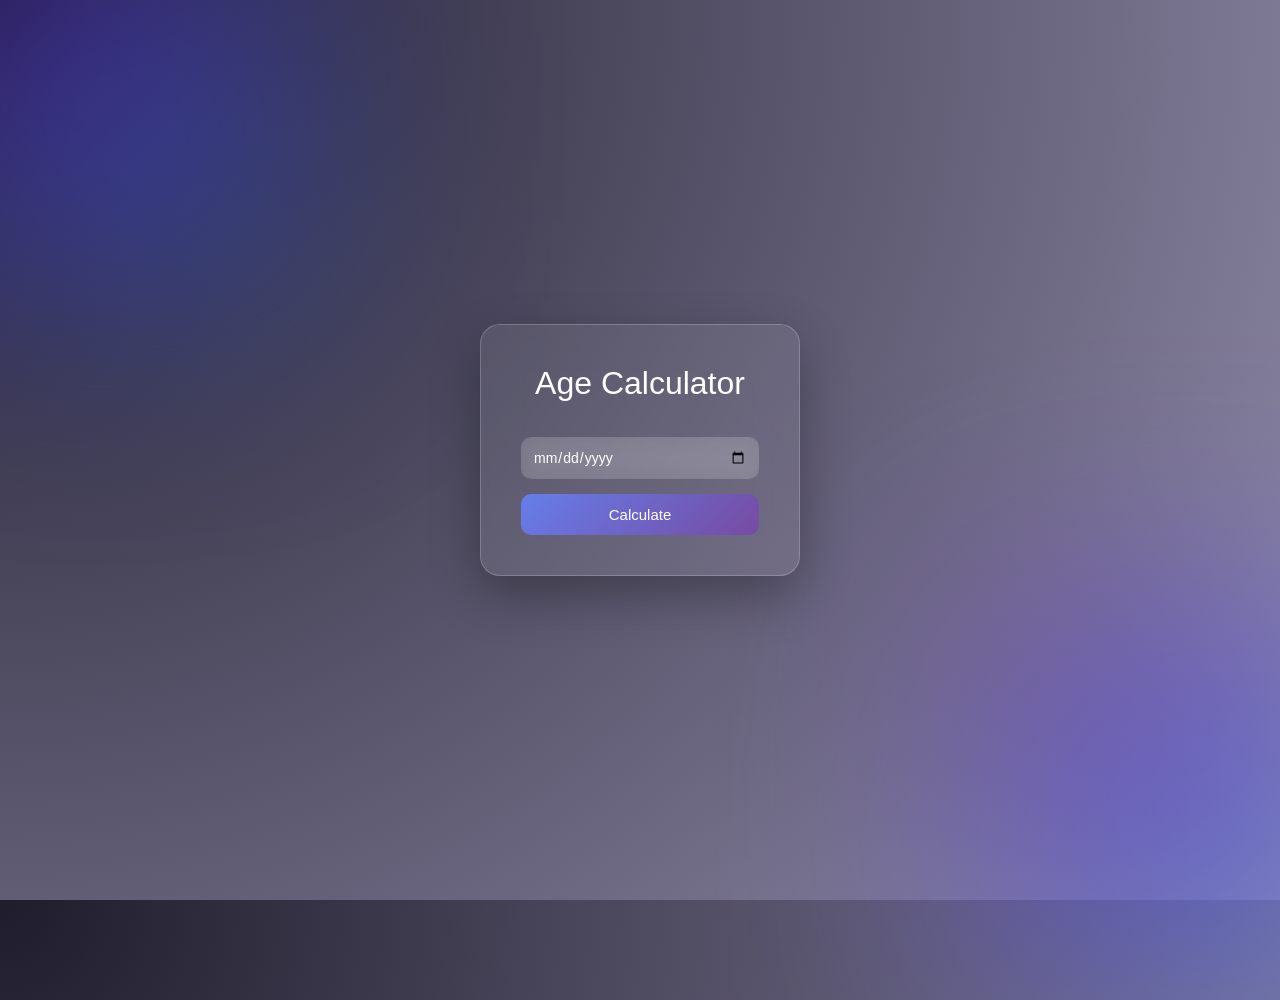
<file: src/main/webapp/index.html>
<!DOCTYPE html>
<html lang="en">
<head>
    <meta charset="UTF-8">
    <meta name="viewport" content="width=device-width, initial-scale=1.0">
    <title>Age Calculator</title>
    <link rel="stylesheet" href="style.css">
</head>

<body>

<div class="blob"></div>
<div class="blob"></div>

<div class="container">
    <h1>Age Calculator</h1>

    <form action="calculate" method="get">
        <input type="date" name="dob" id="dob" required>
        <button type="submit">Calculate</button>
    </form>
</div>

<!-- Logic for blocking the dates which is greater than today's date-->
<script>
    const today = new Date().toISOString().split("T")[0];
    document.getElementById("dob").setAttribute("max", today);
</script>
</body>
</html>
</file>
<file: src/main/webapp/style.css>
* {
            margin: 0;
            padding: 0;
            box-sizing: border-box;
            font-family: 'Poppins', sans-serif;
        }

        body {
            height: 100vh;
            display: flex;
            justify-content: center;
            align-items: center;
            background: radial-gradient(circle at top left, #1f1c2c, #928dab);
            overflow: hidden;
            color: white;
        }

        /* floating gradient blobs */
        .blob {
            position: absolute;
            width: 400px;
            height: 400px;
            background: linear-gradient(135deg, #6a11cb, #2575fc);
            filter: blur(120px);
            opacity: 0.5;
            animation: move 12s infinite alternate ease-in-out;
        }

        .blob:nth-child(1) {
            top: -100px;
            left: -100px;
        }

        .blob:nth-child(2) {
            bottom: -100px;
            right: -100px;
            animation-delay: 3s;
        }

        @keyframes move {
            0% { transform: translate(0, 0); }
            100% { transform: translate(100px, 100px); }
        }

        /* glass container */
        .container {
            backdrop-filter: blur(20px);
            background: rgba(255, 255, 255, 0.08);
            border: 1px solid rgba(255,255,255,0.2);
            padding: 40px;
            border-radius: 20px;
            width: 320px;
            text-align: center;
            box-shadow: 0 20px 50px rgba(0,0,0,0.3);
            animation: fadeUp 1s ease forwards;
            opacity: 0;
        }

        @keyframes fadeUp {
            from {
                opacity: 0;
                transform: translateY(40px);
            }
            to {
                opacity: 1;
                transform: translateY(0);
            }
        }

        h1 {
            margin-bottom: 20px;
            font-weight: 500;
        }

        input {
            width: 100%;
            padding: 12px;
            margin: 15px 0;
            border-radius: 10px;
            border: none;
            outline: none;
            background: rgba(255,255,255,0.15);
            color: white;
            font-size: 14px;
            backdrop-filter: blur(10px);
        }

        input::placeholder {
            color: #ddd;
        }

        input:focus {
            background: rgba(255,255,255,0.25);
        }

        button {
            width: 100%;
            padding: 12px;
            border-radius: 10px;
            border: none;
            background: linear-gradient(135deg, #667eea, #764ba2);
            color: white;
            font-size: 15px;
            cursor: pointer;
            transition: 0.3s;
        }

        button:hover {
            transform: translateY(-2px) scale(1.02);
            box-shadow: 0 10px 20px rgba(0,0,0,0.3);
        }
</file>
